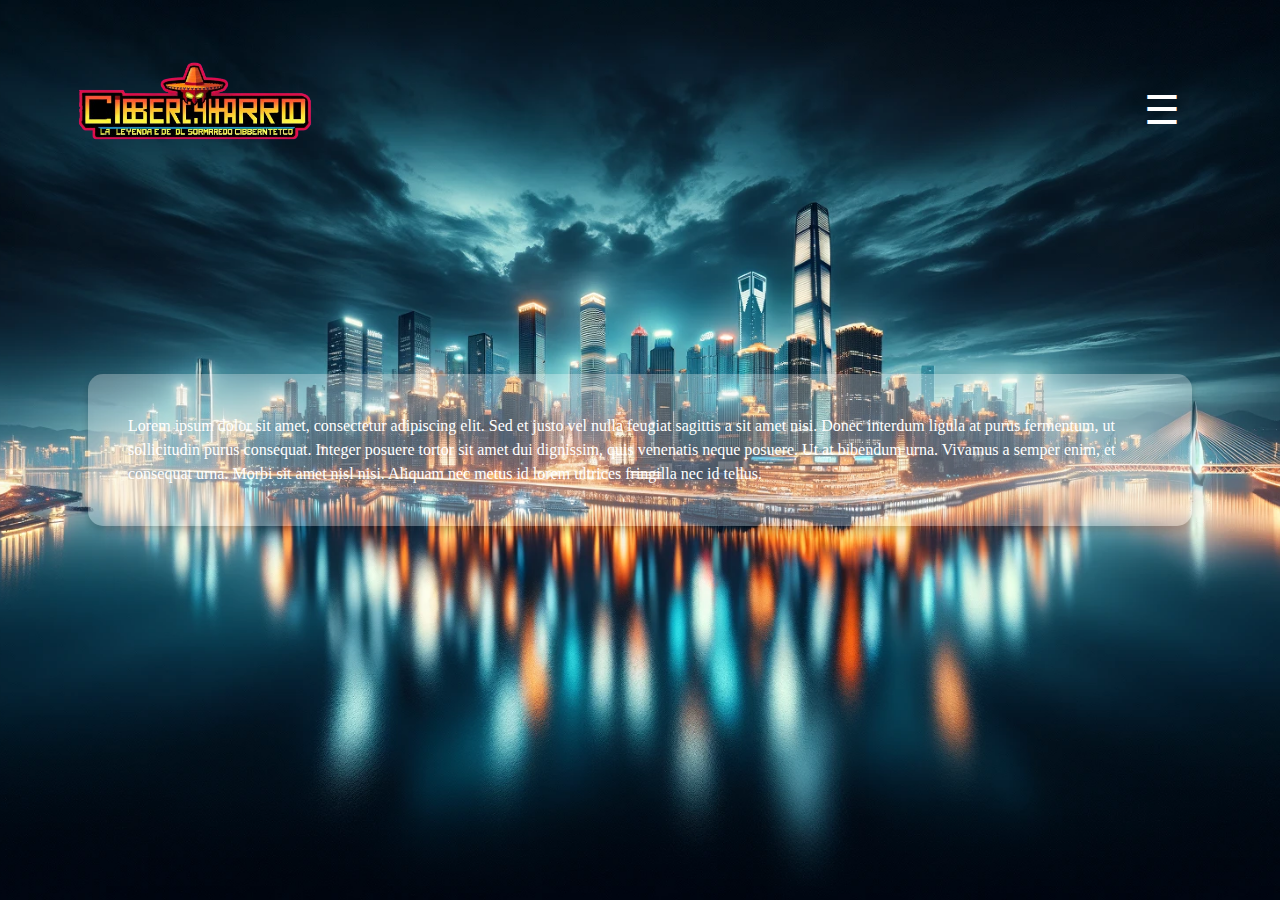
<file: index.html>
<!DOCTYPE html>
<html lang="es">

<head>
    <meta charset="UTF-8">
    <meta name="viewport" content="width=device-width, initial-scale=1.0">
    <title>Cybercharro</title>
    <link rel="stylesheet" href="assets/main.css">
    <!-- <link rel="shortcut icon" type="image/png" href="assets/img/favicon-96.png"> -->
    <meta name="theme-color" content="#FBDE33">
    <meta name="MobileOptimazed" content="width">
    <meta name="HandhelpFriendly" content="true">
    <meta name="apple-mobile-web-app-capable" content="yes">
    <meta name="apple-mobile-web-app-status-bar-style" content="black-traslucent">
    <!-- <link rel="apple-touch-icon" href="assets/img/favicon-96.png"> -->
    <!-- <link rel="apple-touch-startup-image" href="assets/img/favicon-96.png"> -->
    <link rel="manifest" href="manifest.json">
</head>

<body>

    <!-- HEADER -->
    <header>
        <img src="assets\image\logo.png" alt="Logo de la Empresa" class="logo">
        <button id="sidebarToggle">☰</button>
    </header>
    <!-- FIN HEADER -->

    <!-- NAVEGACION -->

    <div id="overlay" class="overlay" style="display: none;">
        <!-- Contenido central del overlay con enlaces -->
        <div class="overlay-content">
            <a href="pagina2.html">Inicio</a>
          <a href="pagina1.html">Descargar PC</a>
          <a href="pagina3.html">Estadisticas</a>
          <a href="" id="closeOverlay">X</a>
          <!-- Agrega tantos enlaces como necesites -->
        </div>
    </div>
    <!-- FIN NAVEGACION -->

    <!-- FONDO -->

    <div class="contenedor">
        <img src="assets/image/imagen-2.webp" alt="Imagen" class="imagen" id="imagen">
    </div>
    <!-- FIN FONDO -->

        <!-- CONTAINER -->

        <div id="contenido-dinamico" class="contenido-dinamico">
        
        </div>
    
        <!-- FIN CONTAINER -->

</body>


<script src="assets/js/jquery-3.7.1.min.js"></script>
<script src="assets/js/functions.js"></script>
<script src="main.js"></script>

</html>
</file>
<file: assets/main.css>
body, html {
    margin: 0;
    padding: 0;
    width: 100%;
    height: 100%;
    overflow: hidden;
  }
  
  .contenedor {
    width: 100vw;
    height: 100vh;
    display: flex;
    justify-content: center;
    align-items: center;
    overflow: hidden;
  }
  
  .imagen {
    width: 100%; /* Se ajustará al ancho del contenedor */
    height: 100vh; /* Ajustará al alto del viewport */
    object-fit: cover; /* Cubrirá todo el contenedor, se recortará si es necesario */
    position: absolute;
    top: 0; /* Alinea la imagen al principio del contenedor */
    left: 0; /* Alinea la imagen al principio del contenedor */
  }

  @media (max-width: 600px) {
    .imagen {
      height: 100vh; /* O el alto que necesites para cubrir el espacio en la resolución móvil */
      /* Otros ajustes específicos para móviles */
    }
  }
  
  .imagen.oculto {
    opacity: 0; /* Establecemos la opacidad a 0 para ocultar la imagen */
  }

  .overlay {
    position: absolute;
    top: 0;
    left: 0;
    width: 100%;
    height: 100%;
    background: rgba(0, 0, 0, 0.5); /* Color negro con transparencia */
    display: flex;
    justify-content: center;
    align-items: center;
    flex-direction: column;
  }
  
  /* Estilos adicionales para el texto y los botones */
  h1 {
    color: white;
    margin-bottom: 20px;
  }
  
  button {
    padding: 10px 20px;
    background-color: blue;
    color: white;
    border: none;
    border-radius: 5px;
    cursor: pointer;
  }
  
  button:hover {
    background-color: darkblue;
  }
  
  /* Estilos para el encabezado */
  header {
    position: absolute; /* Posicionamiento absoluto para que esté sobre la imagen */
    top: 0;
    left: 0;
    width: 100%;
    display: flex;
    justify-content: space-between;
    align-items: center;
    padding: 10px 20px;
    z-index: 10; /* Asegurarse de que el encabezado esté sobre la imagen */
 
  }
  
  .logo {
    width: 350px; /* Ajusta esto según el tamaño de tu logo */
    height: auto;
  }
  
  #sidebarToggle {
    background: none;
    border: none;
    color: white;
    font-size: 24px;
    cursor: pointer;
    margin-right: 100px;
    font-size: 40px;
  }

  /* Estilos para el fondo difuminado */
.overlay {
  position: fixed; /* Posicionamiento fijo respecto al viewport */
  top: 0;
  left: 0;
  right: 0;
  bottom: 0;
  background: rgba(0, 0, 0, 0.6); /* Gris semi-transparente */
  display: flex;
  justify-content: center; /* Centra el contenido horizontalmente */
  align-items: center; /* Centra el contenido verticalmente */
}

/* Estilos para el contenido del overlay */
.overlay-content {
  text-align: center; /* Centrado de texto para los enlaces */
}

/* Estilos para el contenido del overlay */
.overlay-content a {
  display: block; /* Cada enlace en su propia línea */
  margin: 25px 0; /* Espaciado entre enlaces */
  font-size: 1.5rem; /* Tamaño de fuente grande */
  color: #fff; /* Texto blanco para contraste */
  text-decoration: none; /* Sin subrayado en los enlaces */
  font-weight: bold; /* Texto en negrita para mayor presencia */
  background-color: rgba(255, 255, 255, 0.1); /* Fondo ligeramente blanco para resaltar el enlace */
  padding: 10px; /* Espacio alrededor del texto */
  border-radius: 5px; /* Bordes redondeados para los enlaces */
  transition: background-color 0.3s, color 0.3s; /* Transición suave para el hover */
}

.overlay-content a:hover {
  background-color: rgba(255, 255, 255, 0.3); /* Fondo más claro al pasar el mouse */
  color: #000; /* Texto en color oscuro para el hover */
  text-decoration: underline; /* Subrayar el enlace al pasar el mouse (opcional) */
}

a#closeOverlay:hover {
  color: #ff0000
}

/* Estilos para el contenedor de contenido dinámico */
.contenido-dinamico {
  position: absolute;
  top: 50%;
  left: 50%;
  transform: translate(-50%, -50%);
  width: 80%; /* O el ancho que prefieras */
  max-width: 1200px; /* Establece un ancho máximo si es necesario */
  padding: 40px;
  background: rgba(244, 244, 244, 0.299); /* Fondo blanco con transparencia para leer el contenido fácilmente */
  color: #000; /* Color de texto */
  box-shadow: 0 4px 8px rgba(0, 0, 0, 0.2); /* Sombra para destacar el cuadro sobre el fondo */
  border-radius: 15px; /* Bordes redondeados */
  z-index: 10; /* Asegúrate de que el cuadro esté sobre otros elementos */
  overflow: auto; /* Permite el desplazamiento si el contenido es más largo que el cuadro */

}

/* Estilos para el cuadro difuminado */

/* Estilos para el párrafo dentro del cuadro difuminado */
.cuadro-difuminado p {
  color: white; /* Color del texto */
  font-size: 16px; /* Tamaño de fuente */
  line-height: 1.5; /* Altura de línea */
  margin: 0; /* Elimina el margen del párrafo */
}
</file>
